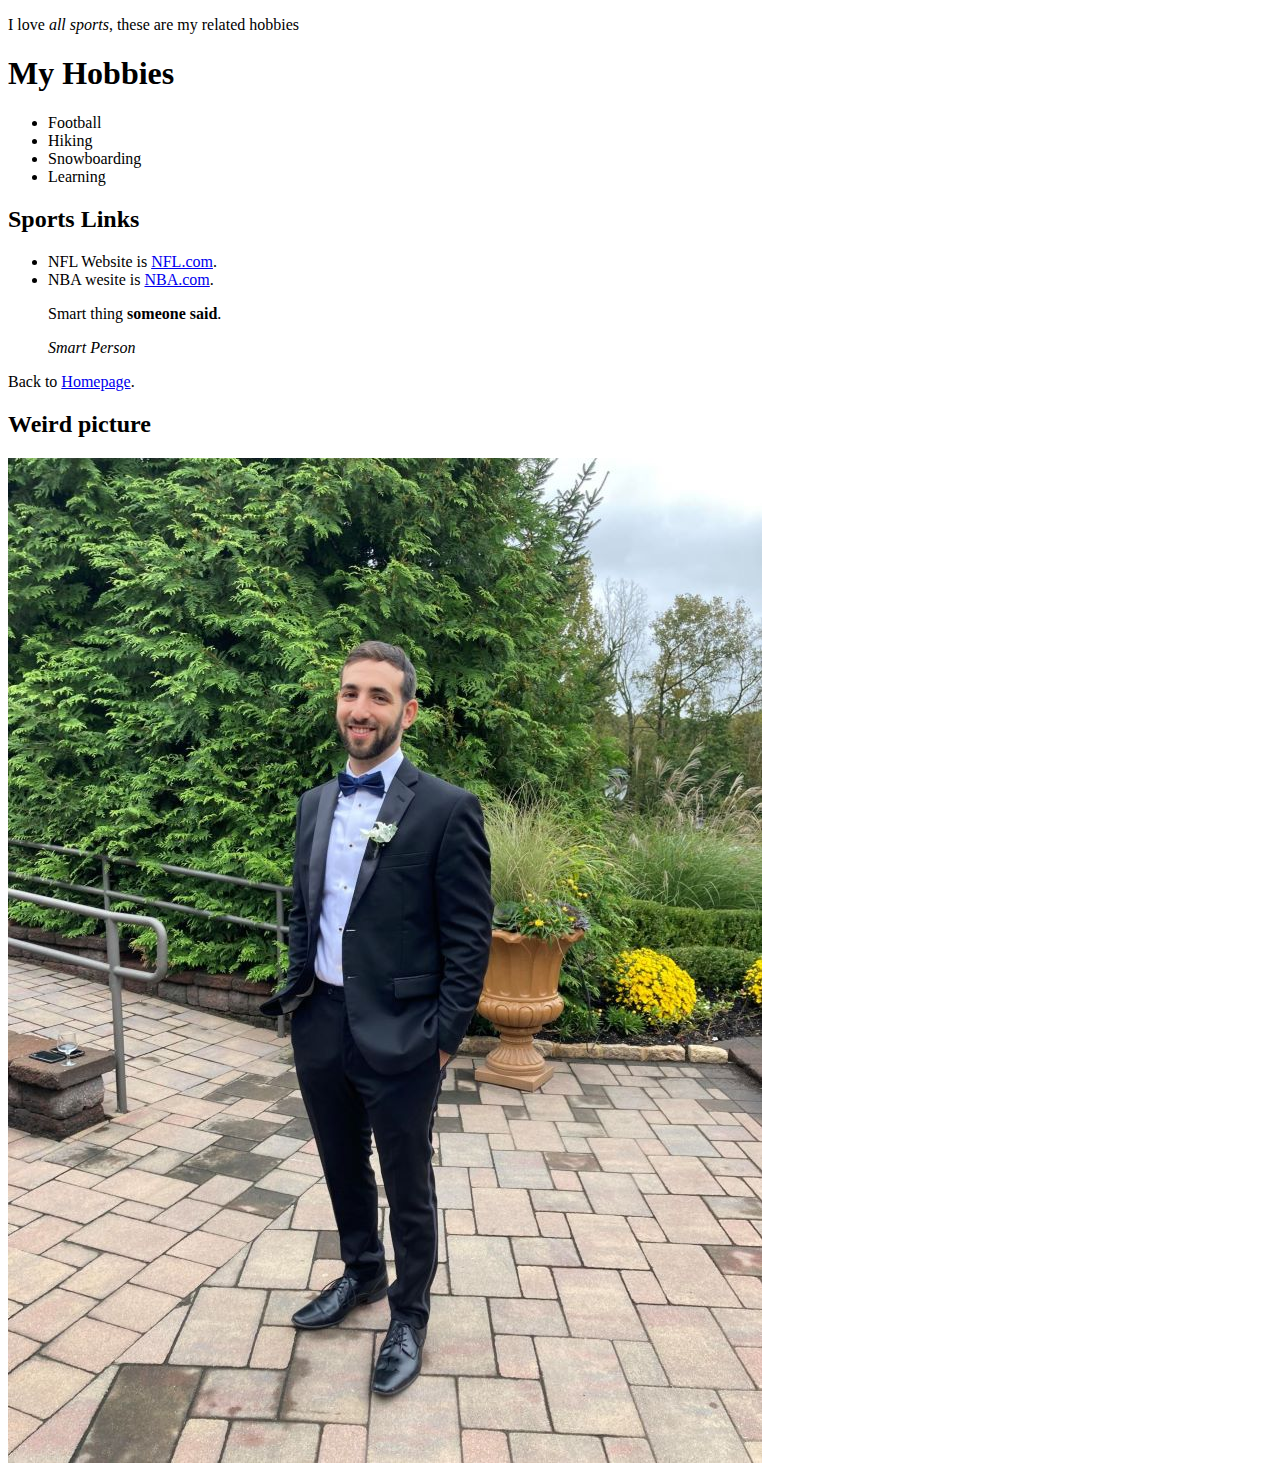
<file: HTML/Hobbies.html>
<!DOCTYPE html>
<html lang="en">
<head>
    <meta charset="UTF-8">
    <meta http-equiv="X-UA-Compatible" content="IE=edge">
    <meta name="viewport" content="width=device-width, initial-scale=1.0">
    <title>My Great Hobbies</title>
</head>
<body>
    <p>I love <em>all sports</em>, these are my related hobbies</p>
    <h1>My Hobbies</h1>
    <ul>
        <li>Football</li>
        <li>Hiking</li>
        <li>Snowboarding</li>
        <li>Learning</li>
    </ul>
    <h2>Sports Links</h2>
    <ul>
        <li>NFL Website is <a href= "Https://NFL.com" target="_blank">NFL.com</a>.</li>
        <li>NBA wesite is <a href= "Http://NBA.com" target="_blank">NBA.com</a>.</li>
    </ul>

    <Blockquote>
        <p>Smart thing <strong>someone said</strong>.</p>
        <cite>Smart Person</cite>
    </Blockquote>

    <p>Back to <a href="index.html">Homepage</a>.</p>

    <h2>Weird picture</h2>

    <img src="Images/Dov.jpg" alt="Dovid Wertenteil" Title="Dovid Wertenteil"> 


</body>
</html>
</file>
